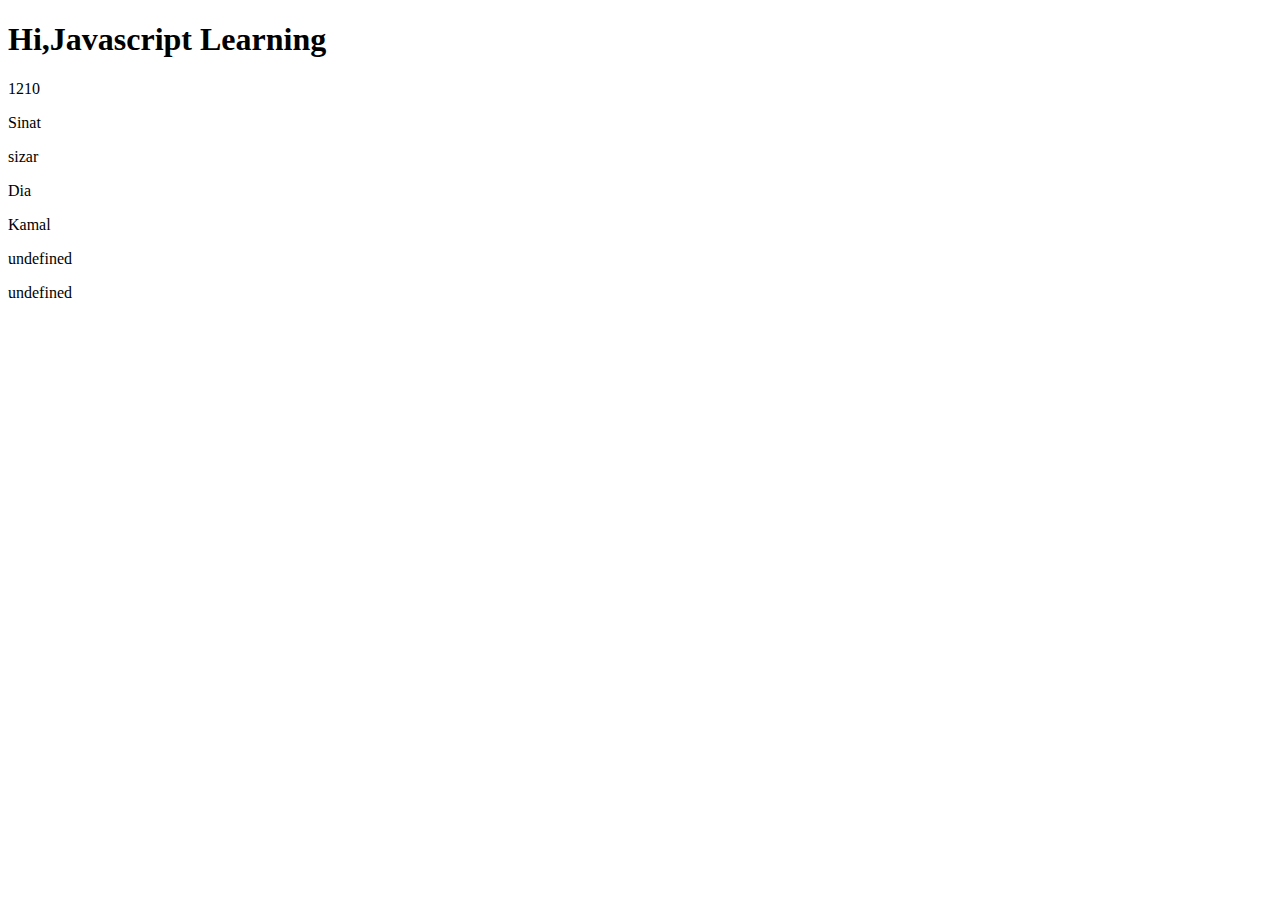
<file: index.html>
<!DOCTYPE html>
<html>
<head>
	<meta charset="utf-8">
	<meta name="viewport" content="width=device-width, initial-scale=1">
	<title>Javascript Learning</title>
</head>
<body>

	<h1>Hi,Javascript Learning</h1>


</body>
<!-- <script type="text/javascript" src="script.js"> </script> -->
<!-- <script type="text/javascript" src="conditional.js"> </script> -->
<!-- <script type="text/javascript" src="function.js"> </script> -->
<!-- <script type="text/javascript" src="peramiter.js"> </script> -->
<!-- <script type="text/javascript" src="global_variable.js"> </script> -->
<!-- <script type="text/javascript" src="while.js"> </script> -->
<!-- <script type="text/javascript" src="whiledo.js"> </script> -->
<!-- <script type="text/javascript" src="forloop.js"> </script> -->
<script type="text/javascript" src="array.js"> </script>
</html>
</file>
